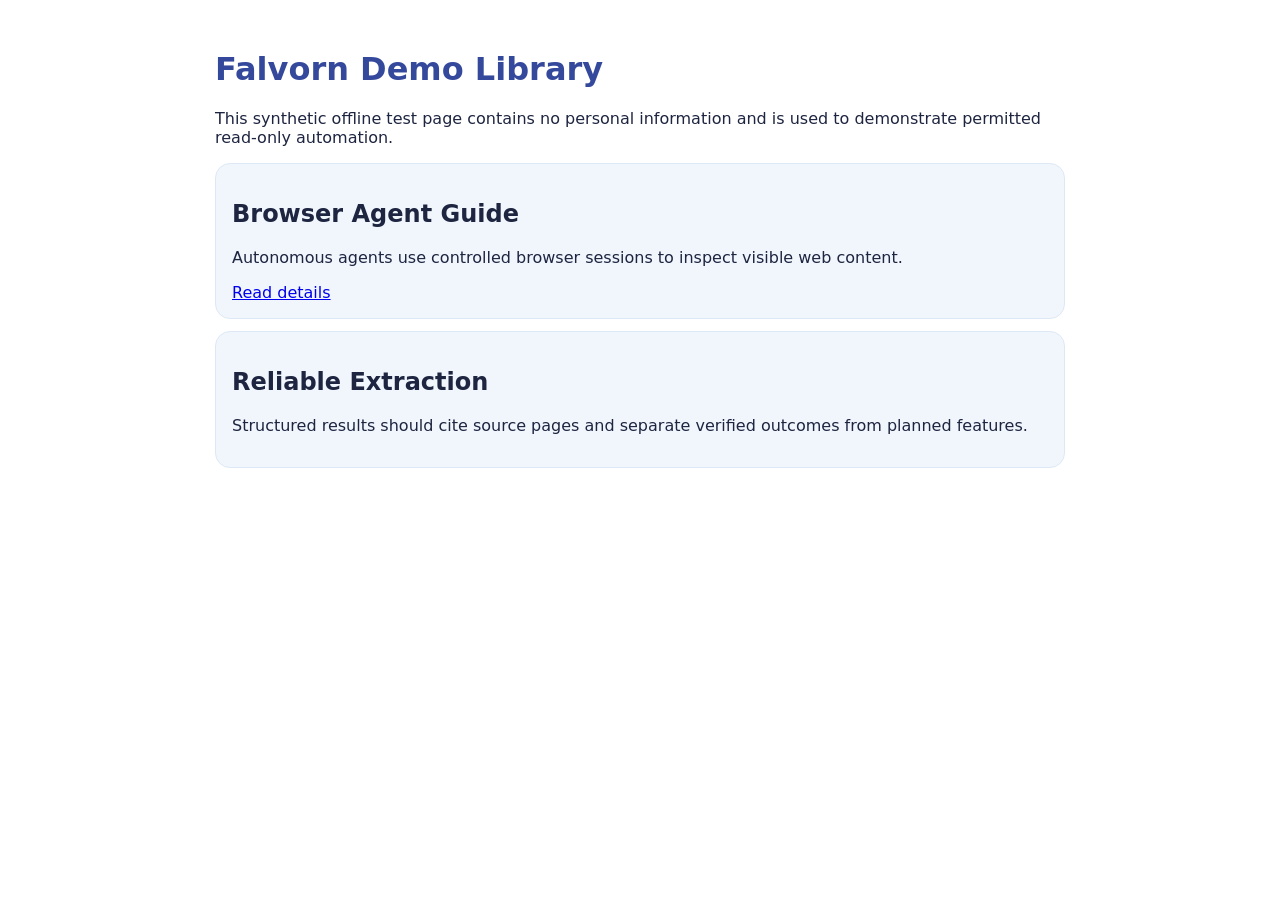
<file: scripts/demo_fixture/index.html>
<!doctype html><html><head><title>Falvorn Demo Library</title><style>body{font-family:system-ui,sans-serif;max-width:850px;margin:50px auto;color:#1e2540}h1{color:#34499c}.card{padding:16px;background:#f1f6fc;border:1px solid #dde8f7;border-radius:15px;margin:12px 0}</style></head><body><h1>Falvorn Demo Library</h1><p>This synthetic offline test page contains no personal information and is used to demonstrate permitted read-only automation.</p><div class="card"><h2>Browser Agent Guide</h2><p>Autonomous agents use controlled browser sessions to inspect visible web content.</p><a href="#details">Read details</a></div><div class="card" id="details"><h2>Reliable Extraction</h2><p>Structured results should cite source pages and separate verified outcomes from planned features.</p></div></body></html>
</file>
